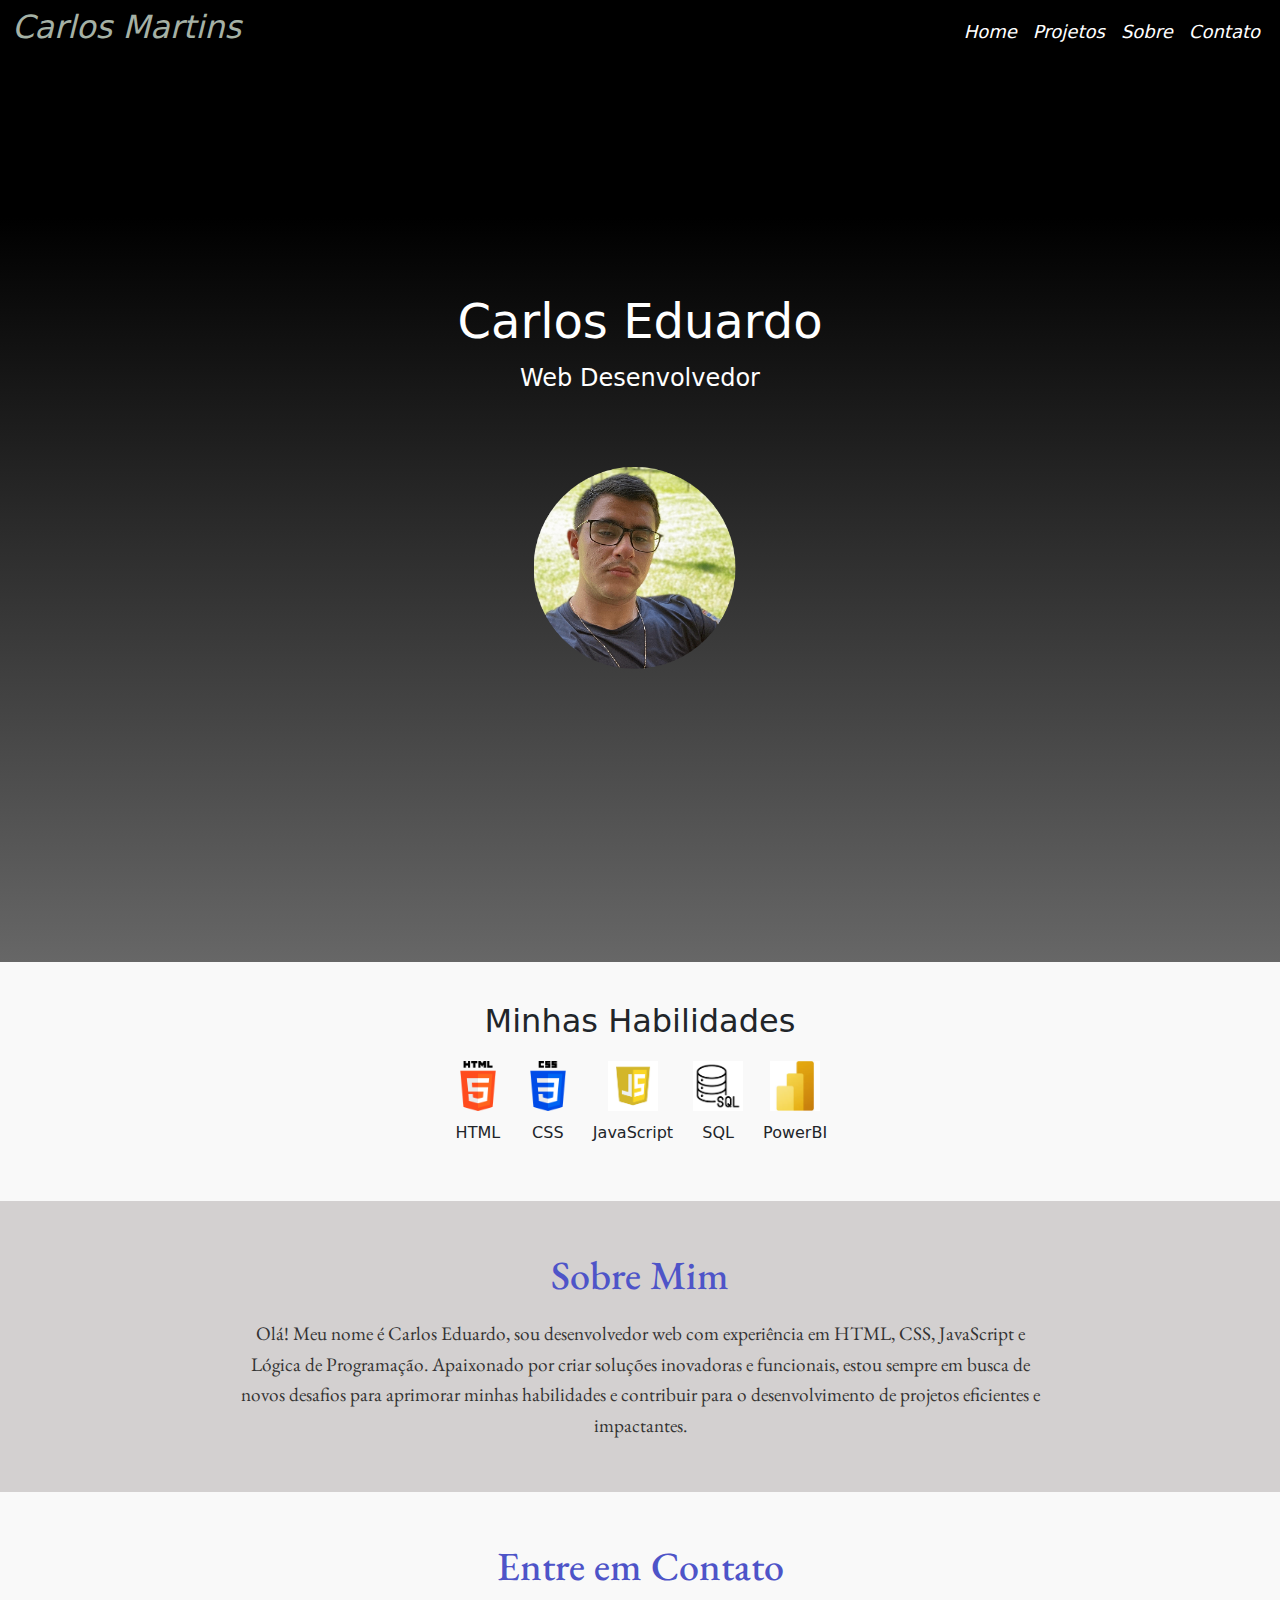
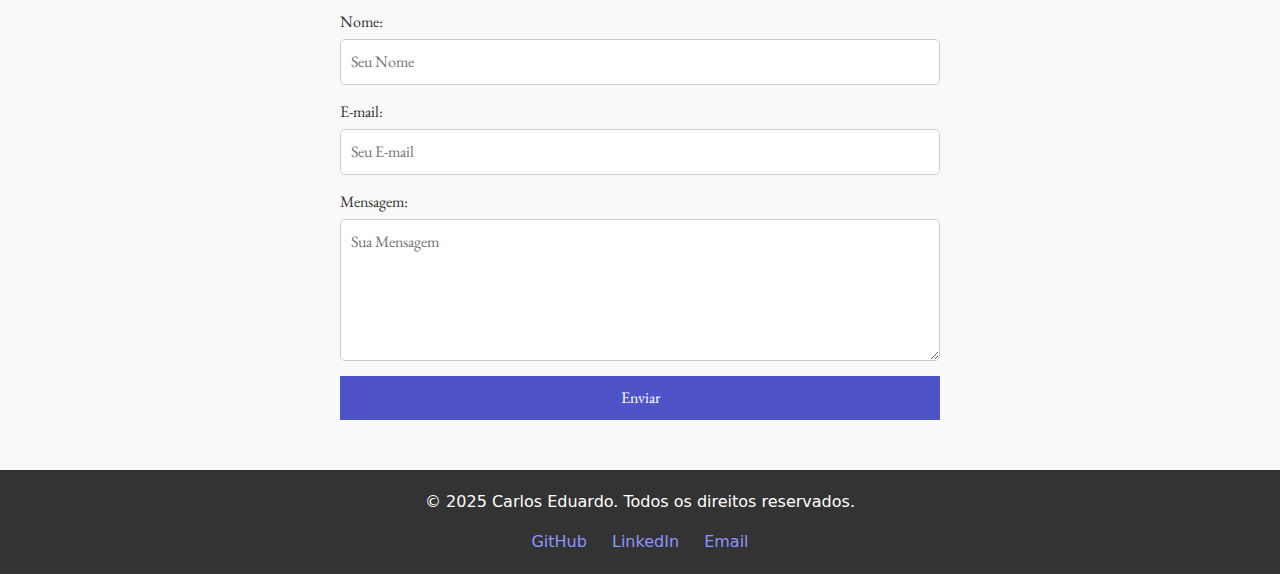
<file: index.html>
<!DOCTYPE html>
<html lang="pt-br">
<head>
    <meta charset="UTF-8">
    <meta name="viewport" content="width=device-width, initial-scale=1.0">
    <title>Document</title>
    <link rel="stylesheet" href="PortCss.css">
    <link href="https://cdn.jsdelivr.net/npm/bootstrap@5.3.3/dist/css/bootstrap.min.css" rel="stylesheet" integrity="sha384-QWTKZyjpPEjISv5WaRU9OFeRpok6YctnYmDr5pNlyT2bRjXh0JMhjY6hW+ALEwIH" crossorigin="anonymous">

</head>


<body>
     
    
    <nav class="navbar navbar-expand-lg">
        <div class="container-fluid">
          <h2><em>Carlos Martins</em></h2>
          <button class="navbar-toggler" type="button" data-bs-toggle="collapse" data-bs-target="#navbarNavDropdown" aria-controls="navbarNavDropdown" aria-expanded="false" aria-label="Toggle navigation">
            <span class="navbar-toggler-icon"></span>
          </button>
          
          <div class="collapse navbar-collapse" id="navbarNavDropdown" style="color: #fff; justify-content: end; font-size: 18px;;">
            <ul class="navbar-nav" style="color: #fff; ">
              <li class="nav-item" style="color: #fff;">
                <a class="nav-link" aria-current="page" href="#"><em>Home</em></a>
              </li>
              <li class="nav-item" style="color: #fff;">
                <a class="nav-link" aria-current="page" href="#"><em>Projetos</em></a>
              </li>
              <li class="nav-item">
                <a class="nav-link" href="#skills"><em>Sobre</em></a>
              </li>
              <li class="nav-item">
                <a class="nav-link" href="#contato"><em>Contato</em></a>
              </li>
              <li class="nav-item dropdown">
    
              </li>
            </ul>
          </div>
        </div>
      </nav>
    
    <div class="Secao1">
        <div class="Secao1-Text">
            <h2>Carlos Eduardo</h2>   
            <p>Web Desenvolvedor</p>
        </div>
        <div class="Secao1-Image">
            <img src="img/Untitled image.png" alt="Minha Foto" class="image">
        </div>  
    </div>





    <div class="skills" id ="skills">
        <h2>Minhas Habilidades</h2>
        <div class="skills-container">
            <div class="skill">
                <img src="img/icon html.png" alt="HTML">
                <p>HTML</p>
            </div>
            <div class="skill">
                <img src="img/CSS.png" alt="CSS">
                <p>CSS</p>
            </div>
            <div class="skill">
                <img src="img/javascript.png" alt="JavaScript">
                <p>JavaScript</p>
            </div>
            <div class="skill">
                <img src="img/icon SQL.png" alt="JavaScript">
                <p>SQL</p>
            </div>
            <div class="skill">
                <img src="img/Icon_PowerB.jpg" alt="JavaScript">
                <p>PowerBI</p>
            </div>
            
        </div>
    </div>

    <div class="Sobre" id="Sobre">
        <h2>Sobre Mim</h2>
        <p>
            Olá! Meu nome é Carlos Eduardo, sou desenvolvedor web com experiência em HTML, CSS, JavaScript e Lógica de Programação. Apaixonado por criar soluções inovadoras e funcionais, estou sempre em busca de novos desafios para aprimorar minhas habilidades e contribuir para o desenvolvimento de projetos eficientes e impactantes.
        </p>
    </div>


    <!-- Projetos -->


    <div class="Contato" id="contato">
        <h2>Entre em Contato</h2>
        <form action="https://formsubmit.co/seu-email-aqui" method="POST">
            <div class="form-group">
                <label for="nome">Nome:</label>
                <input type="text" id="nome" name="nome" placeholder="Seu Nome" required>
            </div>
            <div class="form-group">
                <label for="email">E-mail:</label>
                <input type="email" id="email" name="email" placeholder="Seu E-mail" required>
            </div>
            <div class="form-group">
                <label for="mensagem">Mensagem:</label>
                <textarea id="mensagem" name="mensagem" placeholder="Sua Mensagem" rows="5" required></textarea>
            </div>
            <button type="submit">Enviar</button>
        </form>
    </div> 

     
</body>

<!--Roda Pé-->
<footer class="footer">
    <p>© 2025 Carlos Eduardo. Todos os direitos reservados.</p>
    <div class="social-links">
        <a href="https://github.com/DevCarlosMartins" target="_blank">GitHub</a>
        <a href="www.linkedin.com/in/carlos-eduardo-93a910206" target="_blank">LinkedIn</a>
        <a href="mailto:carloseduardocostamartins80@gmial.com">Email</a>
    </div>
</footer>
</html>
</file>
<file: PortCss.css>
@import url('https://fonts.googleapis.com/css2?family=EB+Garamond:ital,wght@0,400..800;1,400..800&display=swap');
*{
    padding: 0px;
    margin: 0px;
    box-sizing: border-box;


}
body{
    background: linear-gradient(#000000 10%, #fff 95%);
}

.navbar-expand-lg{
    background-color: #000000;
    justify-content: space-around;
    color: #fff;

}


.navbar-nav a{
    color: #fff;
    justify-content: end;

}

.navbar-nav .nav-link {
    color: white !important; /* Mantém a cor do texto branca */
    transition: color 0.3s ease, background-color 0.3s ease;
}

.navbar-nav .nav-link:hover {
    
    color: white !important; /* Mantém o texto branco */
    border-radius: 5px;
    transform: scale(1.1);
}

.navbar-nav .nav-link:focus, 
.navbar-nav .nav-link:active {
    color: rgb(161, 161, 161) !important; /* Garante que o texto continue branco */

    border-radius: 5px;
}
.container-fluid h2{    
    font-family: 'EB Garamond', sans-serif, !important;
    color: #a5b1a5;
    padding-right: 30rem;
}

.Secao1{
    display: flex;
    flex-direction: column;
    align-items: center;
    justify-content: center;
    height: 100vh;

    color: white;
    text-align: center;
}

.Secao1-Text h2{
    font-size: 3rem;
    margin-bottom: 10px;
}

.Secao1-Text p{
    font-size: 1.5rem;;
}

.text {
    flex: 1;
    padding: 20px;
}

.Secao1-Image {
    display: flex;
    justify-content: center;
    align-items: center;
    margin-top: 20px;
    padding: 0; /* Remove o padding */
    background: none; /* Remove qualquer fundo */
    border-radius: 0; /* Remove bordas arredondadas */
}

.image {
    width: 300px; /* Ajuste o tamanho da imagem */
    height: 300px; /* Mantém a proporção */
    border-radius: 50%; /* Torna a imagem circular */
    object-fit: cover; /* Garante que a imagem se ajuste ao contêiner */
    border: none; /* Remove bordas */
}

.image:hover {
    transform: scale(1.1); /* Aumenta a imagem ao passar o mouse */
}


.Sobre {
    text-align: center;
    padding: 50px 20px;
    background-color: #d3d0d0; /* Cor de fundo suave */
    color: #333; /* Cor do texto */
    font-family: 'EB Garamond', sans-serif;
}

.Sobre h2 {
    font-size: 2.5rem;
    margin-bottom: 20px;
    color: #4e54c8; /* Destaque para o título */
}

.Sobre p {
    font-size: 1.2rem;
    line-height: 1.6;
    max-width: 800px;
    margin: 0 auto;
}   

.skills {
    text-align: center;
    padding: 40px 20px;
    background-color: #f9f9f9;
}

.skills-container {
    display: flex;
    justify-content: center;
    gap: 20px;
    margin-top: 20px;
}

.skill {
    text-align: center;
}

.skill img {
    width: 50px;
    height: 50px;
    
}

.skill img:hover{
    transform: scale(1.1);
}

.skill p {
    margin-top: 10px;
    font-size: 1rem;
}

.Contato {
    text-align: center;
    padding: 50px 20px;
    background-color: #f9f9f9;
    color: #333;
    font-family: 'EB Garamond', sans-serif;
}

.Contato h2 {
    font-size: 2.5rem;
    margin-bottom: 20px;
    color: #4e54c8;
}

form {
    max-width: 600px;
    margin: 0 auto;
    display: flex;
    flex-direction: column;
    gap: 15px;
}

.form-group {
    display: flex;
    flex-direction: column;
    text-align: left;
}

label {
    font-size: 1rem;
    margin-bottom: 5px;
}

input, textarea {
    width: 100%;
    padding: 10px;
    font-size: 1rem;
    border: 1px solid #ccc;
    border-radius: 5px;
}

button {
    padding: 10px 20px;
    font-size: 1rem;
    color: white;
    background-color: #4e54c8;
    border: none;
    border-radius: 5px;
    cursor: pointer;
    transition: background-color 0.3s ease;
}

button:hover {
    background-color: #3b3f9f;
}

.footer {
    text-align: center;
    padding: 20px;
    background-color: #333;
    color: white;
}

.footer .social-links a {
    margin: 0 10px;
    color: #8f94fb;
    text-decoration: none;
}

.footer .social-links a:hover {
    text-decoration: underline;
}

.Secao1 h1 {
    animation: fadeIn 2s ease-in-out;
}

@keyframes fadeIn {
    from {
        opacity: 0;
        transform: translateY(-20px);
    }
    to {
        opacity: 1;
        transform: translateY(0);
    }
}
</file>
